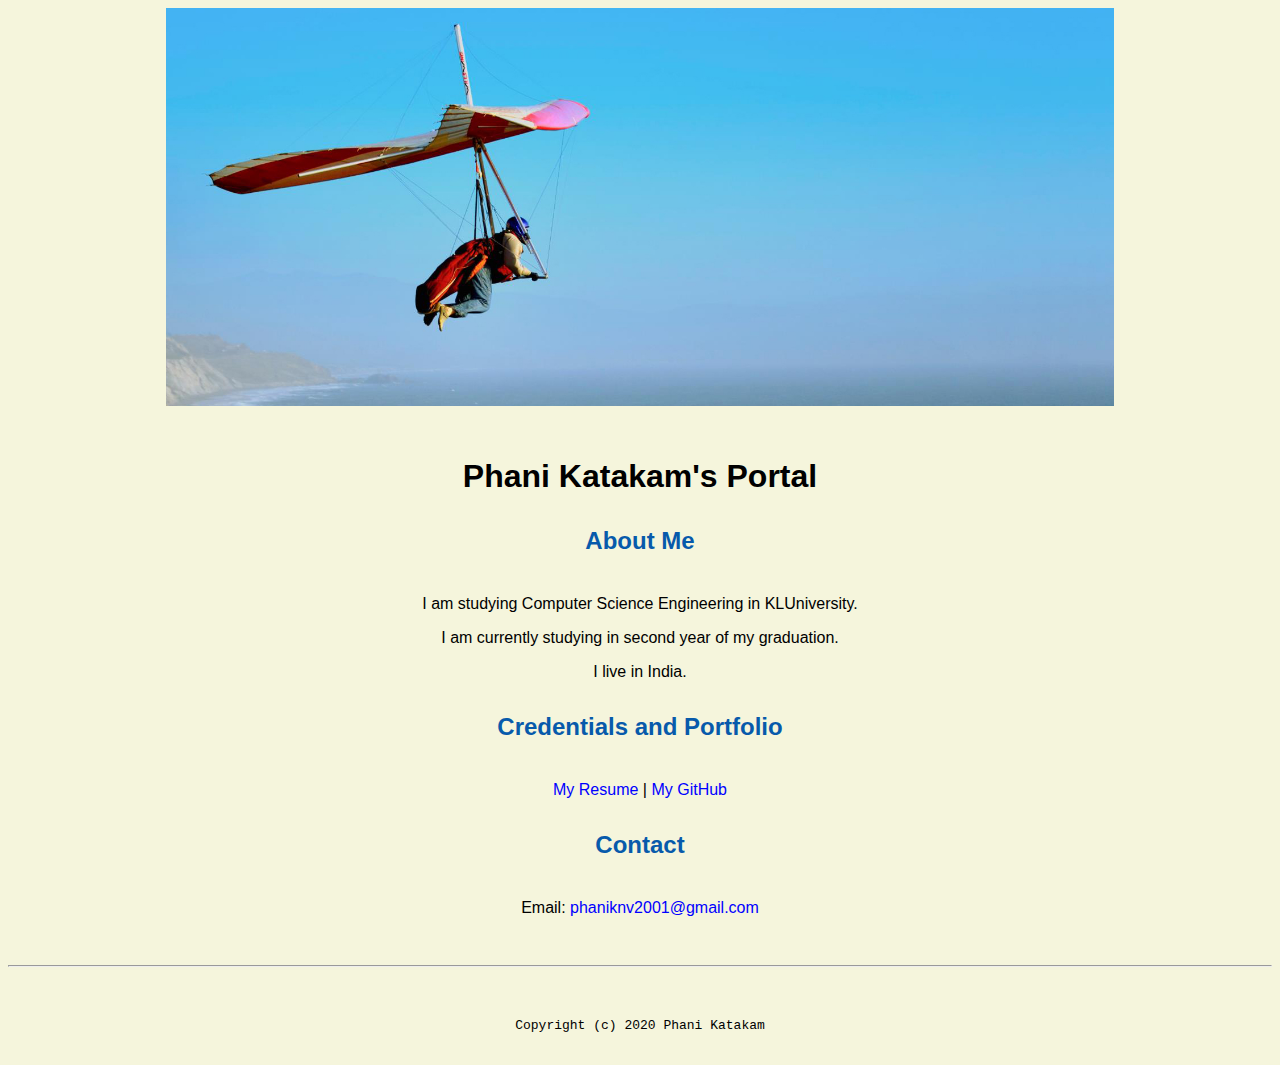
<file: index.html>
<!doctype html>

<!-- this is a comment for human! -->

<html lang="en">

  <header>
     <title>Phani Katakam's Portal</title>
     <link rel="stylesheet" href="css/master.css">
     <link rel="FaviconIcon" href="favicon.ico" type="image/x-icon">
     <link rel="shortcut" href="favicon.ico" type="image/x-icon">
     <meta name="viewport" content="widht=device-width,initial-sacle-1,shrink-to-fit=no">
      <meta name="name"content="Phani Katakam's Portal">
      <meta name="robots"content="noindex,nofollow">
      </header>


  <body>
    <img src="images/banner.jpg" width="75%" alt="banner">
      <h1>Phani Katakam's Portal</h1>
      <h2>About Me</h2>
      <p>I am studying Computer Science Engineering in KLUniversity.</p>
      <p>I am currently studying in second year of my graduation.</p>
      <p>I live in India.</p>
      <h2>Credentials and Portfolio</h2>

      <p><a href="resume.html">My Resume</a> |<a href="https://github.com/PhaniKatakam"> My GitHub</a></p>
      <h2>Contact</h2>

      <p>Email: <a href="mailto:phaniknv2001@gmail.com">phaniknv2001@gmail.com</a></p>
  </body>

  <footer>
     <hr>
     <code>Copyright (c) 2020 Phani Katakam</code>
  </footer>

</html>
</file>
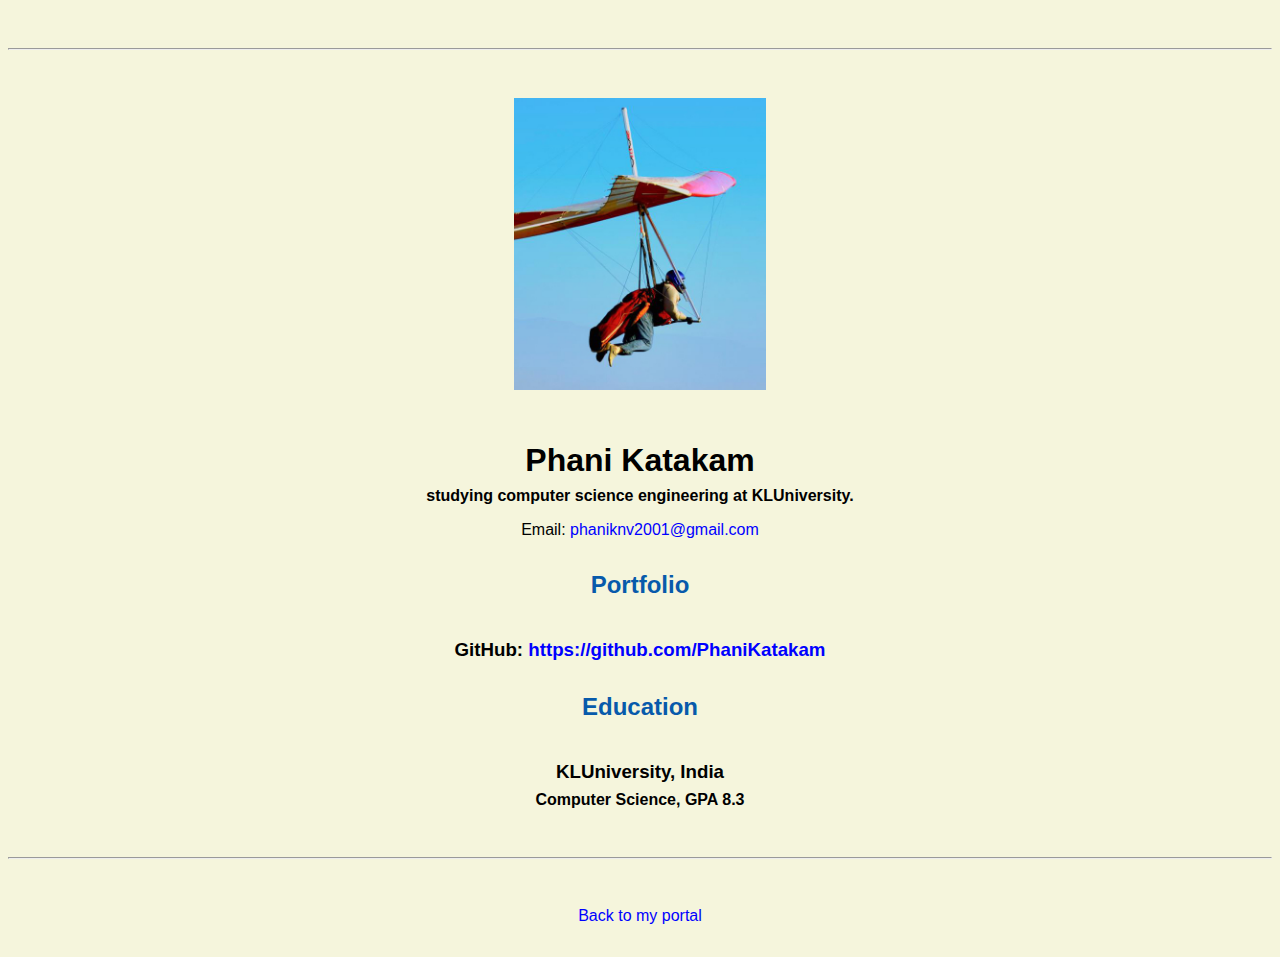
<file: resume.html>
<!doctype html>

<!-- this is a comment for human! -->

<html lang="en">

  <header>
    <title>Phani Katakam's Resume</title>
    <link rel="stylesheet" href="css/master.css">
    <link rel="FaviconIcon" href="favicon.ico" type="image/x-icon">
    <link rel="shortcut" href="favicon.ico" type="image/x-icon">
    <meta name="viewport" content="widht=device-width,initial-sacle-1,shrink-to-fit=no">
     <meta name="name"content="Phani Katakam's Portal">
     <meta name="robots"content="noindex,nofollow">
  </header>

  <body>
    <hr>

    <img src="images/headshot.jpg" alt="Phani Katakam's headshot" width="20%">

    <h1>Phani Katakam</h1>
    <h4>studying computer science engineering at KLUniversity.</h4>

    <p>Email: <a href="mailto:phaniknv2001@gmail.com" target="_blank">phaniknv2001@gmail.com</a></p>
    <!-- don't post physical address, personal phone number or other personal information on the web! -->

    <h2>Portfolio</h2>
      <h3>GitHub: <a href="https://github.com/PhaniKatakam" target="_blank">https://github.com/PhaniKatakam</a></h3>

    <h2>Education</h2>

    <h3>KLUniversity, India</h3>
    <h4>Computer Science, GPA 8.3</h4>


  </body>

  <footer>
  <hr>
  <p><a href="index.html">Back to my portal</a><p>
  </footer>

</html>
</file>
<file: css/master.css>
/* Cascading stylesheet for the website */

/* Text inside these asterisks and slashes are comments for human */

  a {
     color:blue;  /* set the text color to blue here */
    text-decoration: none; /* This means we do not want hyperlinks to be underlined */
  }

  a:hover {
    color:red;  /* set the text color to red here */
    text-decoration: none; /* This means we do not want hyperlinks to be underlined */
  }

  body {
         background-color:beige;/* set the background color here */
         color:black;/* set the text color to black here */
        font-family:Arial,Helvetica,sans-serif;/* set the font here */
        text-align:center;/* set the text alignment here */
   }

  footer {
    margin-top: 2rem;
    margin-bottom: 2rem;
  }

  h1 {
    margin-bottom: 0.5rem;
    margin-top: 3rem;
   }

  h2 {
      color:#075AAB;
       margin-bottom:2.5rem;  /* set the text color of to #075AAB here */
      margin-top:2rem;    /* set both the bottom margin and top margin to 2.5rem here */
   }

  h3 {
    margin-bottom: 0;
    margin-top: 2rem;
  }

  h4 {
    margin-bottom: 1rem;
    margin-top: 0.5rem;
  }

  h5 {
    margin-top: 0.5rem;
  }

  hr {
    margin-bottom: 3rem;
    margin-top: 3rem;
  }

  /* this controls how the bullet points in the resume page looks */
  ul {
    display: table;
    margin: 0 auto;
    text-align: left;
  }
</file>
